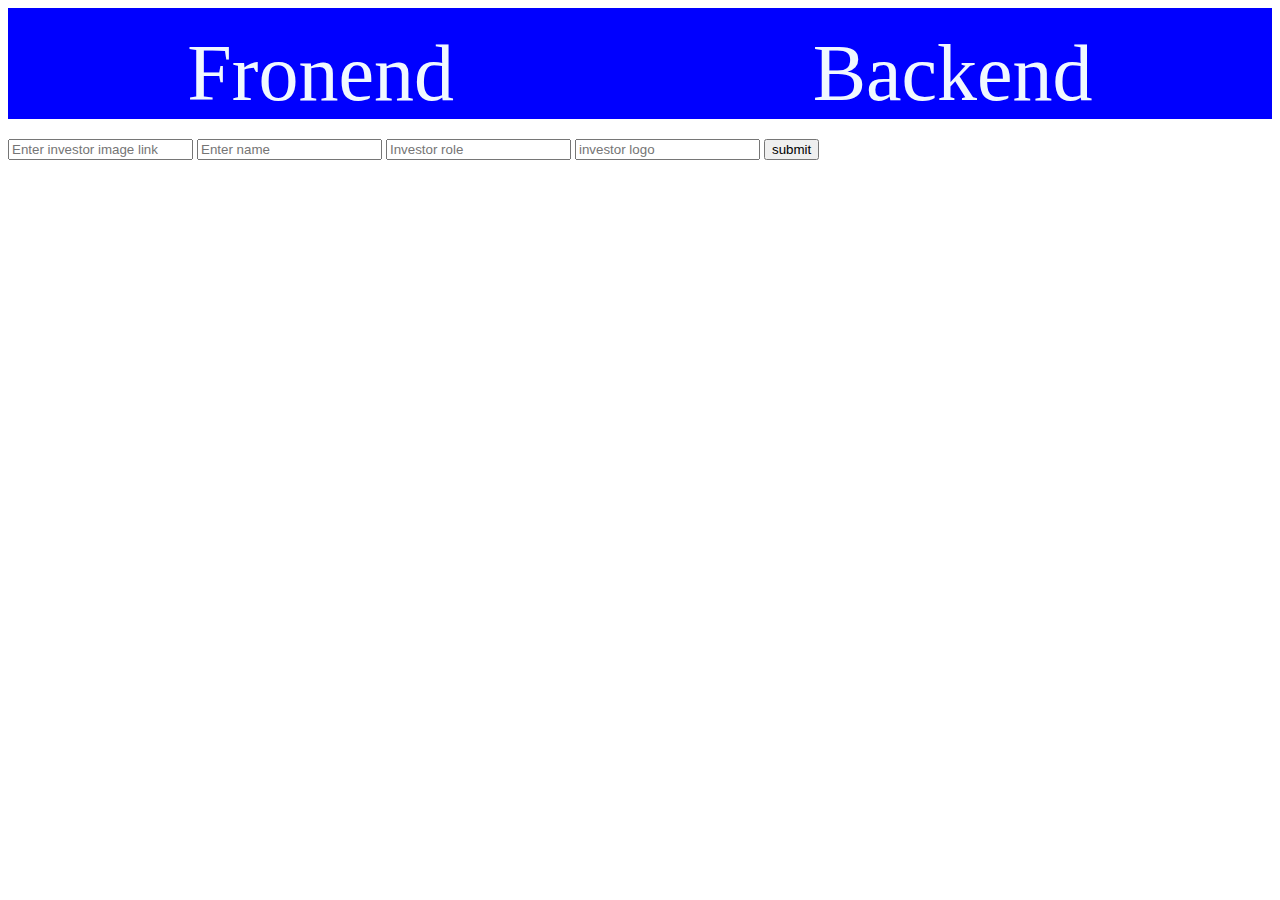
<file: backend.html>
<!DOCTYPE html>
<html lang="en">
<head>
    <meta charset="UTF-8">
    <meta http-equiv="X-UA-Compatible" content="IE=edge">
    <meta name="viewport" content="width=device-width, initial-scale=1.0">
    <title>Document</title>
    <link rel="stylesheet" href="index.css">
    <style>
        #form{
            margin-top: 20px;
        }
    </style>
    
</head>
<body>
<nav id="navbar">

    <div><a href="frontend.html">Fronend</a></div>
    <div><a href="backend.html">Backend</a></div>


</nav>

<form id="form">
 <input type="text" name="" id="avtar" placeholder="Enter investor image link" >
 <input type="text" name="" id="name" placeholder="Enter name">

 <input type="text" name="" id="role" placeholder="Investor role">
 <input type="text" name="" id="logo" placeholder="investor logo">

<input type="submit" value="submit">


</form>
</body>
</html>

<script>
document.querySelector("#form").addEventListener("submit",myfunction)
var investorArr=JSON.parse(localStorage.getItem("investorData")) || []
 function myfunction(){
    
 event.preventDefault();
 var investorObj={
      investorImg:form.avtar.value,
      investorName:form.name.value,
      investorRole:form.role.value,
      investorLogo:form.logo.value,
    };

   investorArr.push(investorObj);
//    console.log(investorArr)
localStorage.setItem("investorData",JSON.stringify(investorArr))

 }




</script>
</file>
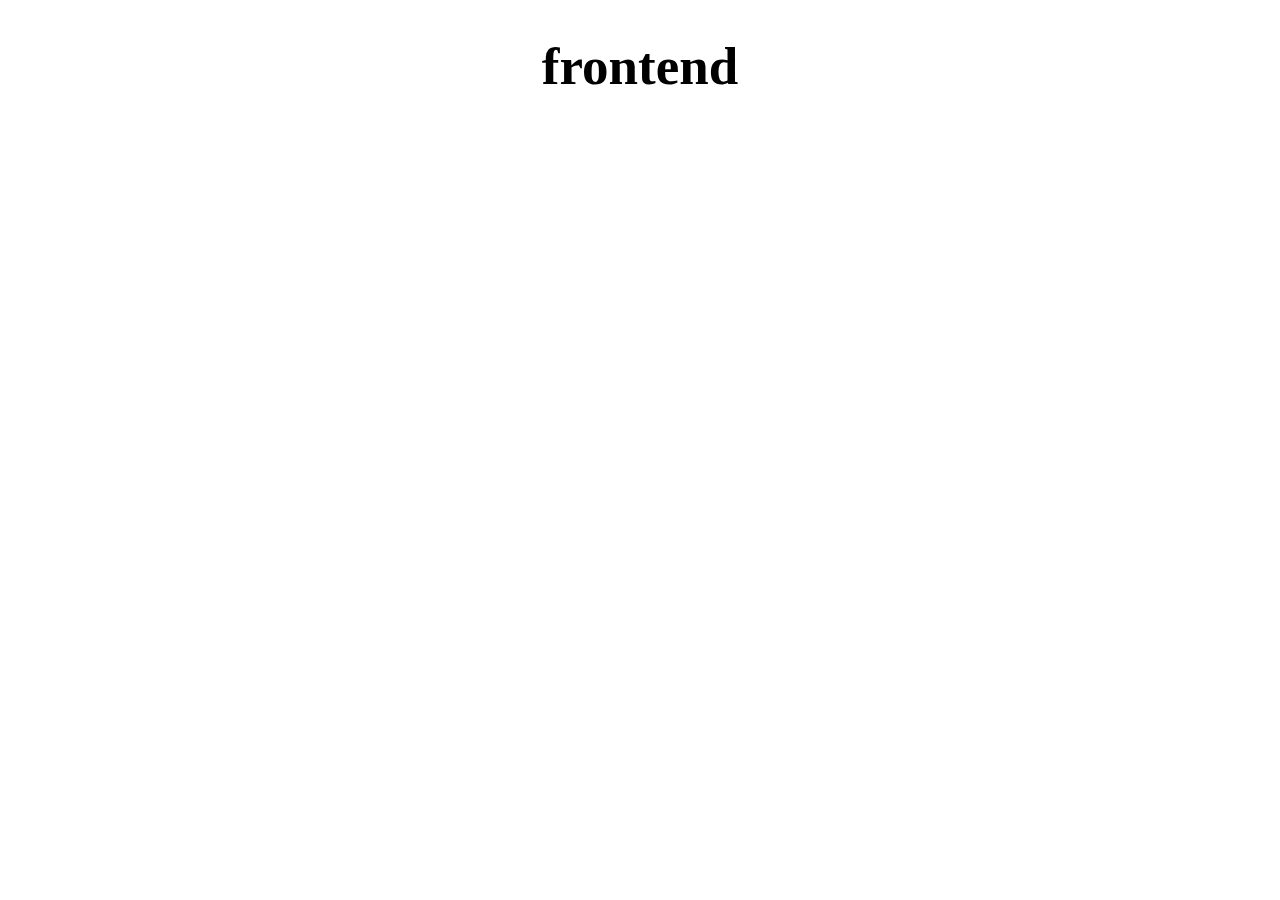
<file: frontend.html>
<!DOCTYPE html>
<html lang="en">
<head>
    <meta charset="UTF-8">
    <meta http-equiv="X-UA-Compatible" content="IE=edge">
    <meta name="viewport" content="width=device-width, initial-scale=1.0">
    <title>Document</title>
</head>
<style>
    #container{
        display: grid;
        grid-template-columns: repeat(4,1fr);
        gap: 20px;

    }
    #container>div>img:nth-child(2){
        /* width: 20%; */
        /* display: block;
        margin: auto;
        height: 60px; */
        margin-top: -12px;
    }
    p,h3{
        text-align: center;
    }

    h1{
        text-align: center;
        font-size: 53px;
        
    }
</style>
<body>
    <h1>frontend</h1>
    <div id="container">

    </div>
</body>
</html>
<script>


    var investorObj=JSON.parse(localStorage.getItem("investorData"))

 investorObj.forEach(function(elem){
        var box=document.createElement("div")
        var avatar=document.createElement("img")
        avatar.setAttribute("src",elem.investorImg)
        var Name=document.createElement("h3")
        Name.innerText=elem.investorName
        var Role=document.createElement("p")
        Role.innerText=elem.investorRole;

        var logo=document.createElement("img")
        logo.setAttribute("src",elem.investorLogo)

        box.append(avatar,Name,Role,logo)
        var report=document.querySelector("#container")
        report.append(box)



        
    })

</script>
</file>
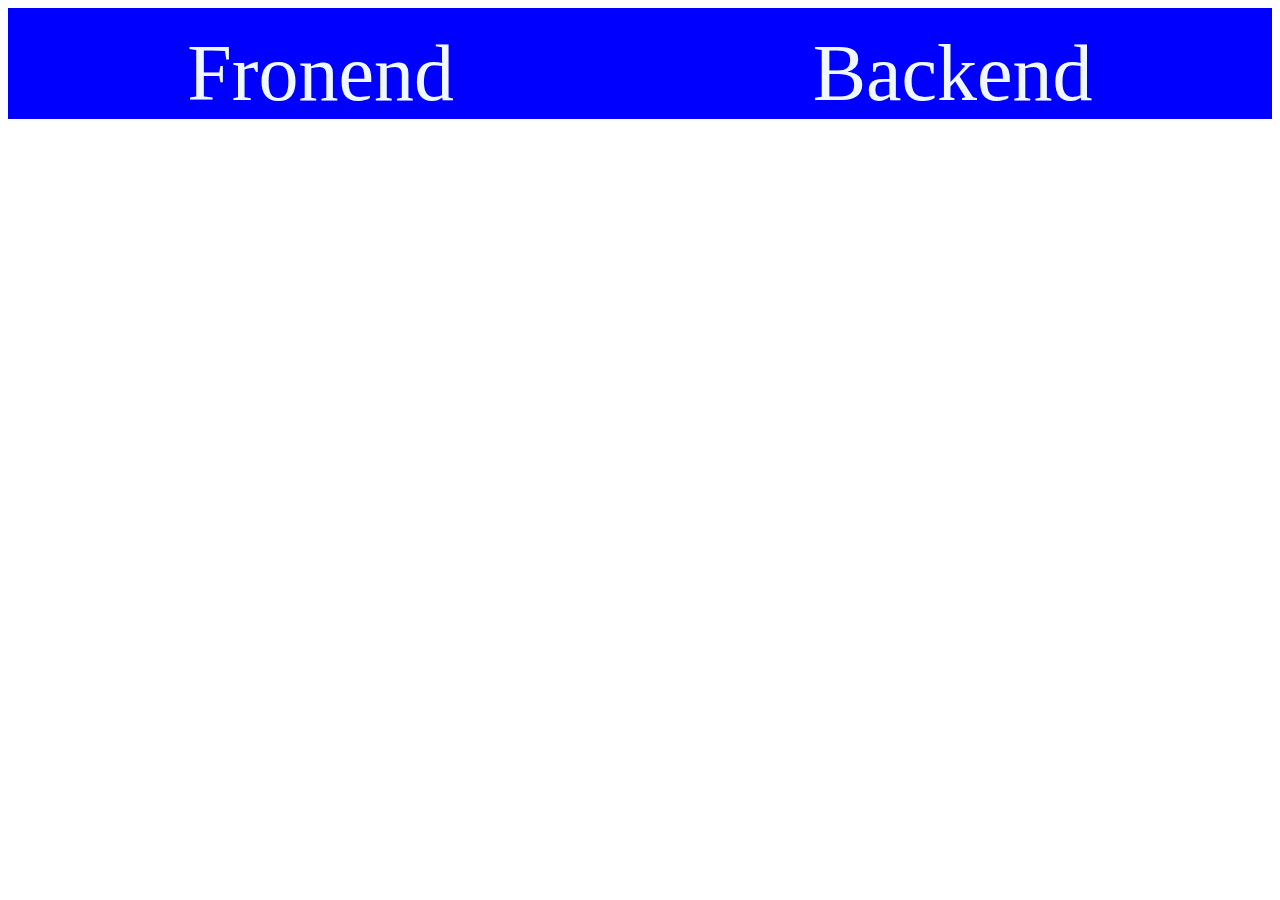
<file: navbar.html>
<!DOCTYPE html>
<html lang="en">
<head>
    <meta charset="UTF-8">
    <meta http-equiv="X-UA-Compatible" content="IE=edge">
    <meta name="viewport" content="width=device-width, initial-scale=1.0">
    <title>Document</title>
    <link rel="stylesheet" href="index.css">
    
</head>
<body>
<nav id="navbar">

    <div><a href="frontend.html">Fronend</a></div>
    <div><a href="backend.html">Backend</a></div>

</nav>
</body>
</html>
</file>
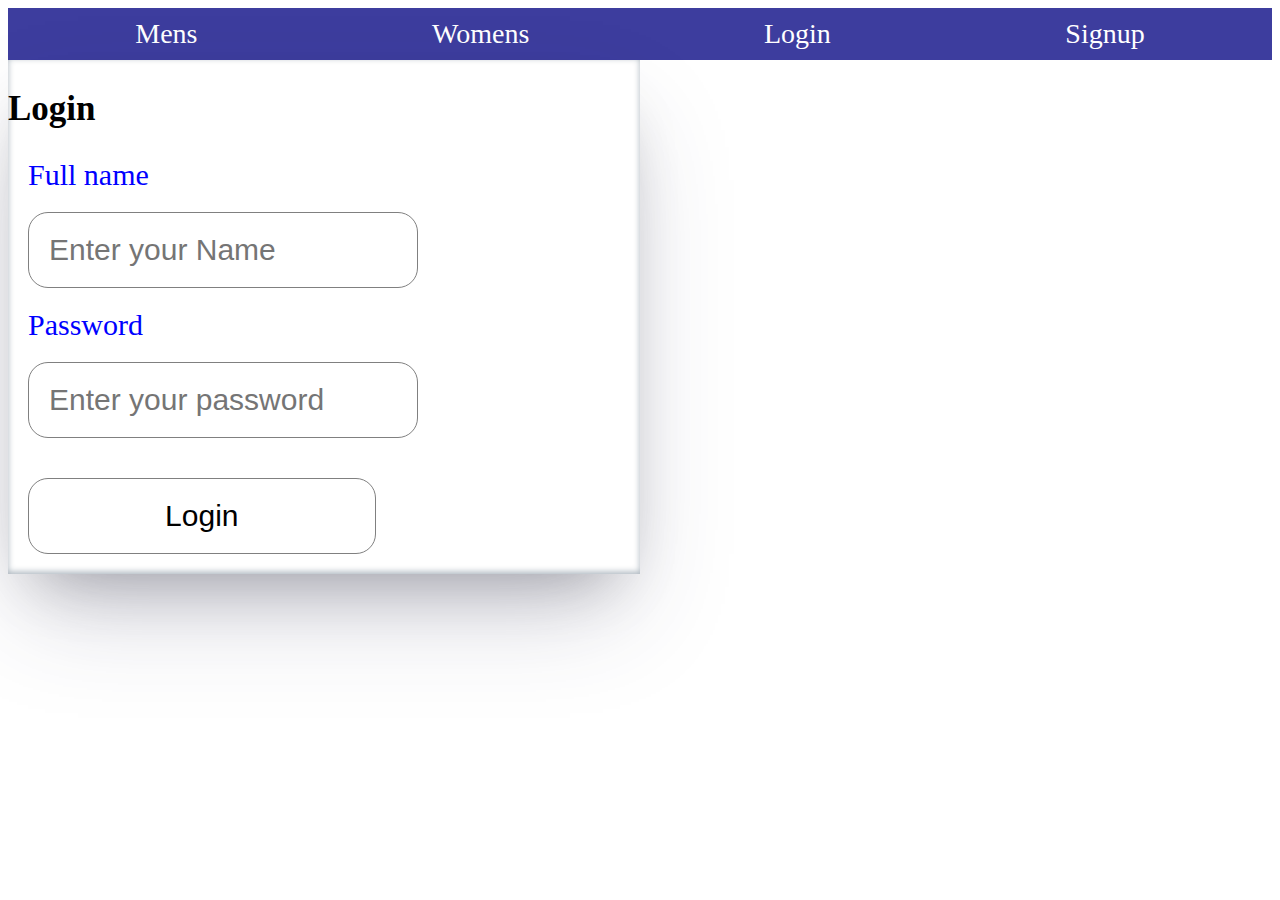
<file: signuplogin/login.html>
<!DOCTYPE html>
<html lang="en">
<head>
    <meta charset="UTF-8">
    <meta http-equiv="X-UA-Compatible" content="IE=edge">
    <meta name="viewport" content="width=device-width, initial-scale=1.0">
    <title>signup</title>

    <style>
        h1{
            text-align: center;
            color: rgb(221, 58, 52);

        }
        #container{
            box-shadow: rgba(50, 50, 93, 0.25) 0px 50px 100px -20px, rgba(0, 0, 0, 0.3) 0px 30px 60px -30px, rgba(10, 37, 64, 0.35) 0px -2px 6px 0px inset;
           width: 50%;
           display: block;
           display: inline-block;
           
           /* margin-left:30%; */
           /* padding-right: -25%; */
           /* text-align: center; */

        }
        #container>h2{
            font-size: 35px;

        }
        label ,input {
            margin: 20px;
            font-size: 30px;

        }
        input{
            width: 55%;
            border: 1px solid gray;
            background-color: white;
            padding: 20px;
            border-radius: 20px;

        }
        input:hover{
            width: 55%;
            border: 1px solid gray;
            background-color: white;
            padding: 20px;
            border-radius: 20px;
            cursor: pointer;

        }
       #container>#form> label{
           color: blue;
    
        }
       
    </style>
    
    <link rel="stylesheet" href="index.css">

</head>
<body>
    <div id="navbar">
        <div><a href="mens.html">Mens</a></div>
        <div><a href="womens.html">Womens</a></div>
        <div><a href="login.html">Login</a></div>
        <div><a href="signup.html">Signup</a></div>
      </div>
    

     <div id="container">
     <h2>Login</h2>
    <form id="form">
        
        <label  for="name">Full name</label><br>
        <input type="text" id="name" placeholder="Enter your Name "><br>
       
        <label for="password" id="pass"> Password</label><br>
        <input type="password" id="pass" placeholder="Enter your password"><br>

        <input type="submit" value="Login" placeholder="SignUp"><br>
    </form>
</div>
</body>
</html>


    <script>
        
    </script>
</file>
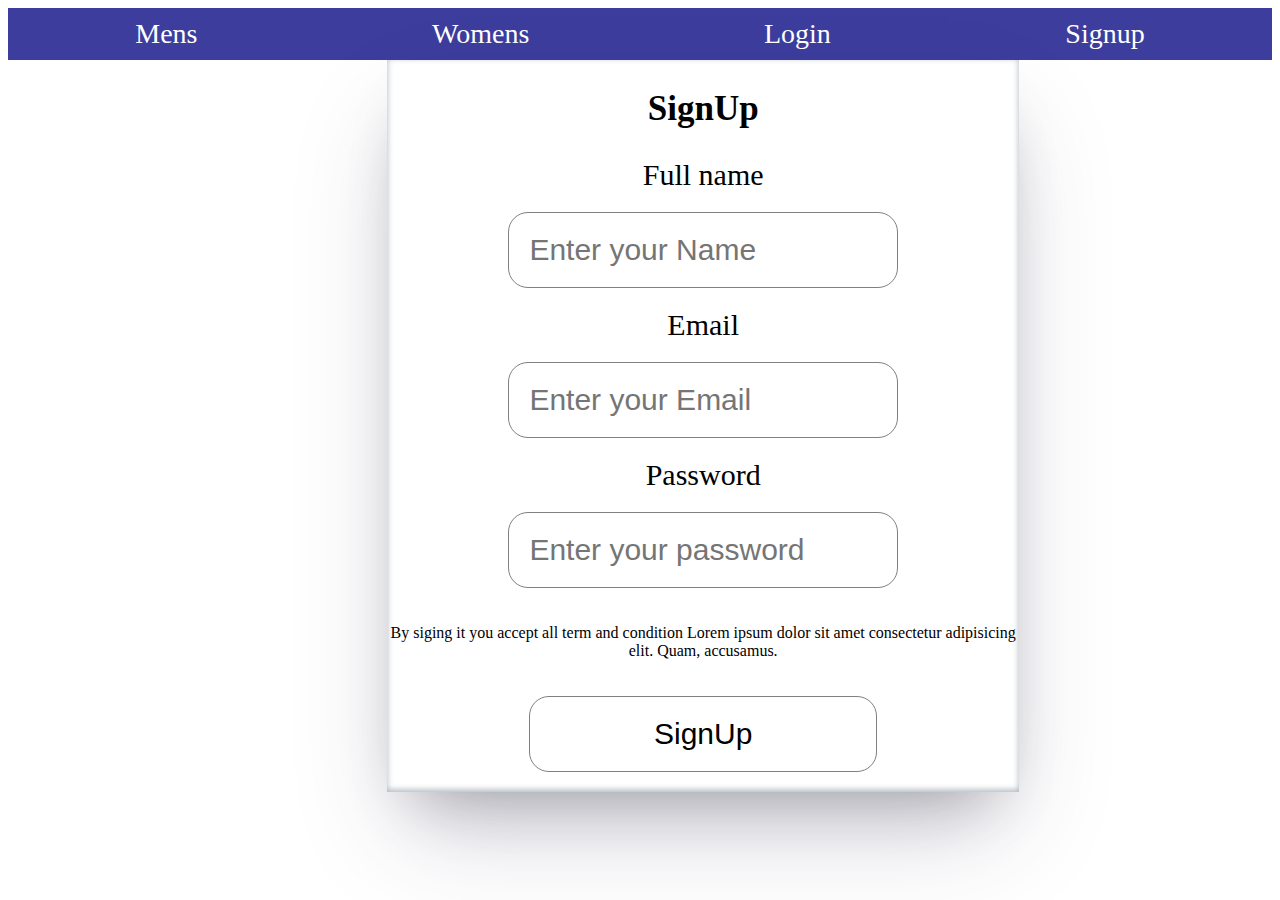
<file: signuplogin/signup.html>
<!DOCTYPE html>
<html lang="en">
<head>
    <meta charset="UTF-8">
    <meta http-equiv="X-UA-Compatible" content="IE=edge">
    <meta name="viewport" content="width=device-width, initial-scale=1.0">
    <title>signup</title>

    <style>
        h1{
            text-align: center;
            color: rebeccapurple;

        }
        #container{
            box-shadow: rgba(50, 50, 93, 0.25) 0px 50px 100px -20px, rgba(0, 0, 0, 0.3) 0px 30px 60px -30px, rgba(10, 37, 64, 0.35) 0px -2px 6px 0px inset;
           width: 50%;
           display: block;
           display: inline-block;
           
           margin-left:30%;
           padding-right: -25%;
           text-align: center;

        }
        #container>h2{
            font-size: 35px;

        }
        label ,input {
            margin: 20px;
            font-size: 30px;

        }
        input{
            width: 55%;
            border: 1px solid gray;
            background-color: white;
            padding: 20px;
            border-radius: 20px;

        }
        input:hover{
            width: 55%;
            border: 1px solid gray;
            background-color: white;
            padding: 20px;
            border-radius: 20px;
            cursor: pointer;

        }
       #container>#form> label{
           display: inline;
           text-align: right;
    
        }
       
    </style>
    <link rel="stylesheet" href="index.css">
</head>
<body>
    <div id="navbar">
        <div><a href="mens.html">Mens</a></div>
        <div><a href="womens.html">Womens</a></div>
        <div><a href="login.html">Login</a></div>
        <div><a href="signup.html">Signup</a></div>
      </div>
    

     <div id="container">
     <h2>SignUp</h2>
    <form id="form">
        
        <label style="text-align: left;" for="name">Full name</label><br>
        <input type="text" id="name" placeholder="Enter your Name "><br>
        <label for="email">Email</label><br>
        <input type="email" name="email" id="email" placeholder="Enter your Email"><br>
        <label for="password"> Password</label><br>
        <input type="password" id="pass" placeholder="Enter your password"><br>

        <p>By siging it you accept all term and condition Lorem ipsum dolor sit amet consectetur adipisicing elit. Quam, accusamus.</p>
        <input type="submit" value="SignUp" placeholder="SignUp"><br>
    </form>
</div>
</body>
</html>

<script>

document.querySelector("#form").addEventListener("submit",myfun)


    var arrData=JSON.parse(localStorage.getItem("formData")) ||[]
    
function myfun(){
    event.preventDefault();

    var objData={

        Name:form.name.value,
        Email:form.email.value,
        Password:form.pass.value,
    };

    arrData.push(objData)
    localStorage.setItem("formData",JSON.stringify(arrData))
    console.log(arrData)

}

</script>
</file>
<file: index.css>
#navbar{
    display: flex;
    justify-content: space-around;
    background-color: blue;
    

}
#navbar>div{
    font-size: 80px;
    text-decoration: none;
    margin-top:20px ;

}
a{
    text-decoration: none;
    color: aliceblue;

}
</file>
<file: signuplogin/index.css>
#navbar {
    display: flex;
    justify-content: space-around;
    font-size: 28px;
    background-color: rgb(61, 61, 158);
    padding: 10px;
  }
  
  a {
    text-decoration: none;
    color: white;
  }
</file>
